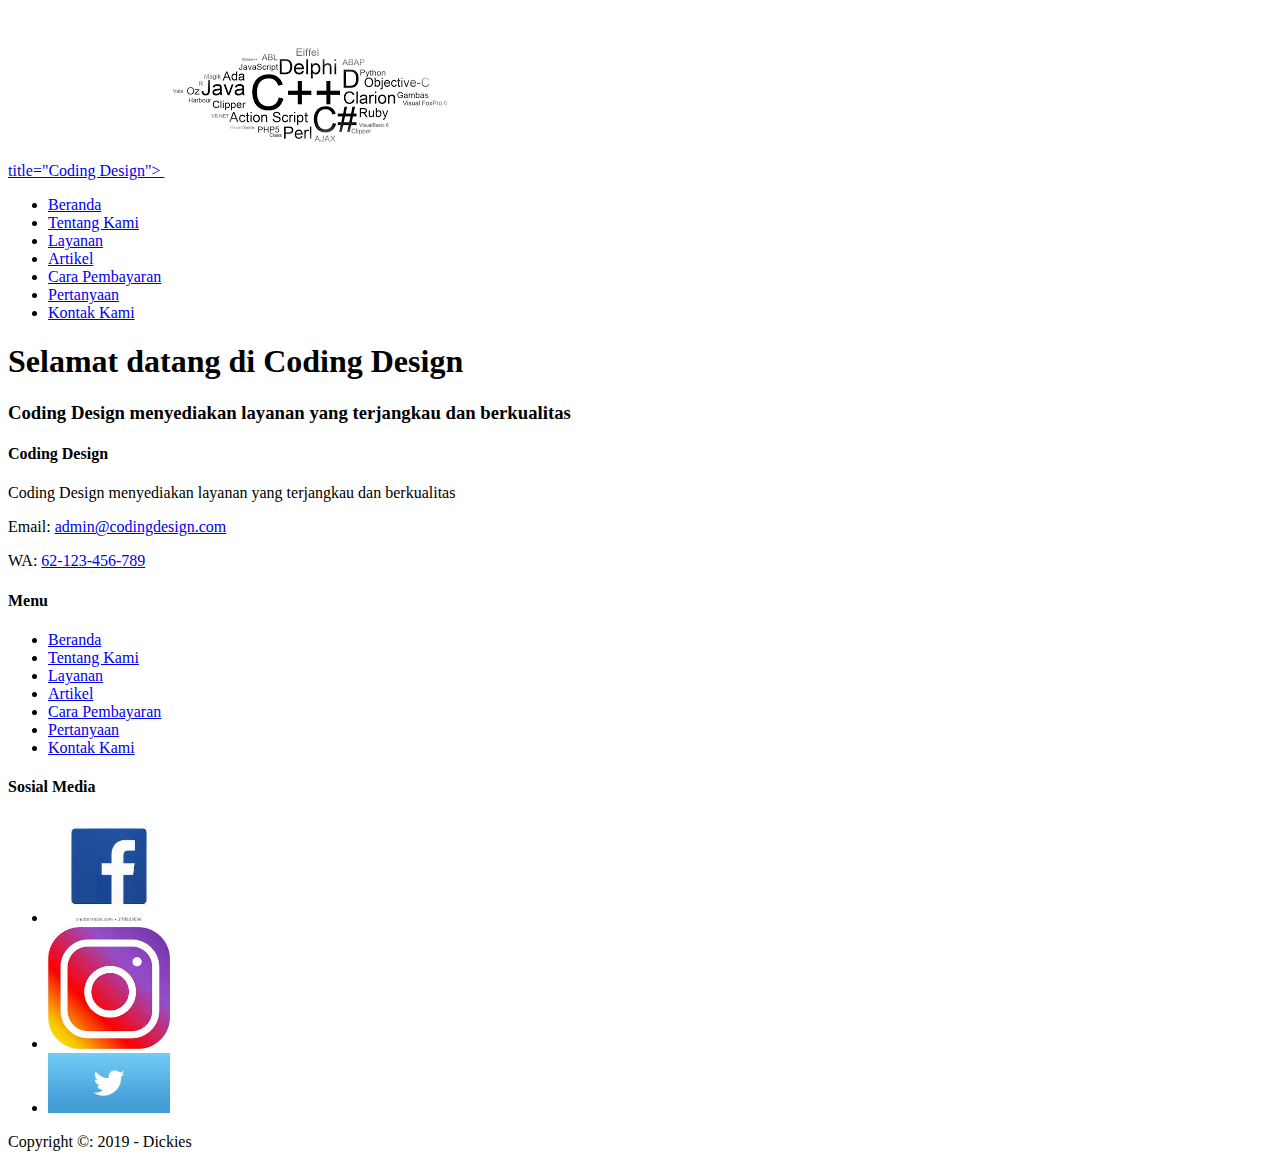
<file: index.html>
<!DOCTYPE html>
<html>
    <head>
        <title>
            dickies
        </title>
    </head>
    <body>
        <div class="container">
            <div class="header">
                <!-- Start images-->
                <a href="index.html">title="Coding Design">
                    <img src="images/download.png" alt="images"> <width="100">
                 </a>
                <!-- End images-->

                <!-- Star Menu Primer -->
                <div class="menu">
                <ul>
                    <li>
                        <a href="index.html" title="Beranda">Beranda</a>
                    </li>
                    <li>
                        <a href="tentang.html" title="Tentang Kami">Tentang Kami</a>
                    </li>
                    <li>
                        <a href="layanan.html" title="Layanan">Layanan</a>
                    </li>
                    <li>
                        <a href="artikel.html" title="Artikel">Artikel</a>
                    </li>
                    <li>
                        <a href="pembayaran.html" title=">Cara Pembayaran">Cara Pembayaran</a>
                    </li>
                    <li>
                        <a href="pertanyaan.html" title="Pertanyaan">Pertanyaan</a>
                    </li>
                    <li>
                        <a href="kontak.html" title="Kontak Kami">Kontak Kami</a>
                    </li>
                </ul>
            </div>
                <!-- End Menu Primer -->

                <!-- Start Jumbootroom -->
                <h1>Selamat datang di Coding Design</h1>
                <h3>Coding Design menyediakan layanan yang terjangkau dan berkualitas </Datag></h3>
                <!-- End Jumbootroom -->

                <!-- Sart Menu Sekunder -->
                <h4>Coding Design</h4>
                <p>Coding Design menyediakan layanan yang terjangkau dan berkualitas</p>
                <p>Email: <a href="mailto:admin@codingdesign.com" title="admin@codingdesign.com">admin@codingdesign.com</a></p>
                <p>WA: <a href="tel:+62-123-456-789" title="+62-123-456-789">62-123-456-789</a></p>
                
                <h4>Menu</h4>
                <ul>
                    <li>
                        <a href="index.html" title="Beranda">Beranda</a>
                    </li>
                    <li>
                       <a href="tentang.html" title="Tentang Kami">Tentang Kami</a>
                    </li>
                    <li>
                       <a href="layanan.html" title="Layanan">Layanan</a>
                    </li>
                    <li>
                       <a href="artikel.html" title="Artikel">Artikel</a>
                    </li>
                    <li>
                       <a href="pembayaran.html" title=">Cara Pembayaran">Cara Pembayaran</a>
                    </li>
                    <li>
                       <a href="pertanyaan.html" title="Pertanyaan">Pertanyaan</a>
                    </li>
                    <li>
                        <a href="kontak.html" title="Kontak Kami">Kontak Kami</a>
                    </li>
    
                    </ul>

                    <h4></h4>
                    <h4>Sosial Media</h4>
                    <ul>
                        <li>
                            <a href="https://facebook.com/"> 
                                <img src="images/download.jpg" alt="Logo facebook"width="10%"> 
                             </a>
                        </li>
                        <li>
                            <a href="https://instagram.com/">
                                    <img src="images/download (1).jpg" alt="Logo instagram" width="10%"> 
                            </a>
                        </li>
                        <li>
                            <a href="https://twitter.com/">
                                    <img src="images/download (2).jpg" alt="Logo twitter"width="10%"> 
                                </a>
                            </li>                    </ul>
                    <!-- End Menu Sekunder -->

                    <!-- Start copyright -->
                    <p>Copyright &copy: 2019 - Dickies </p>
                    <!-- End copyright -->
            <div class="conten">
                <div class="sportlight">

                </div>
                <div class="box">

                </div>
            </div>
            <div class="footer">
                <div class="col-1">
                    
                </div>
                <div class="col-2">
                    
                </div>
                <div class="col-3">
                    
                </div>
            </div>
        </div>
    </body>
</html>
</file>
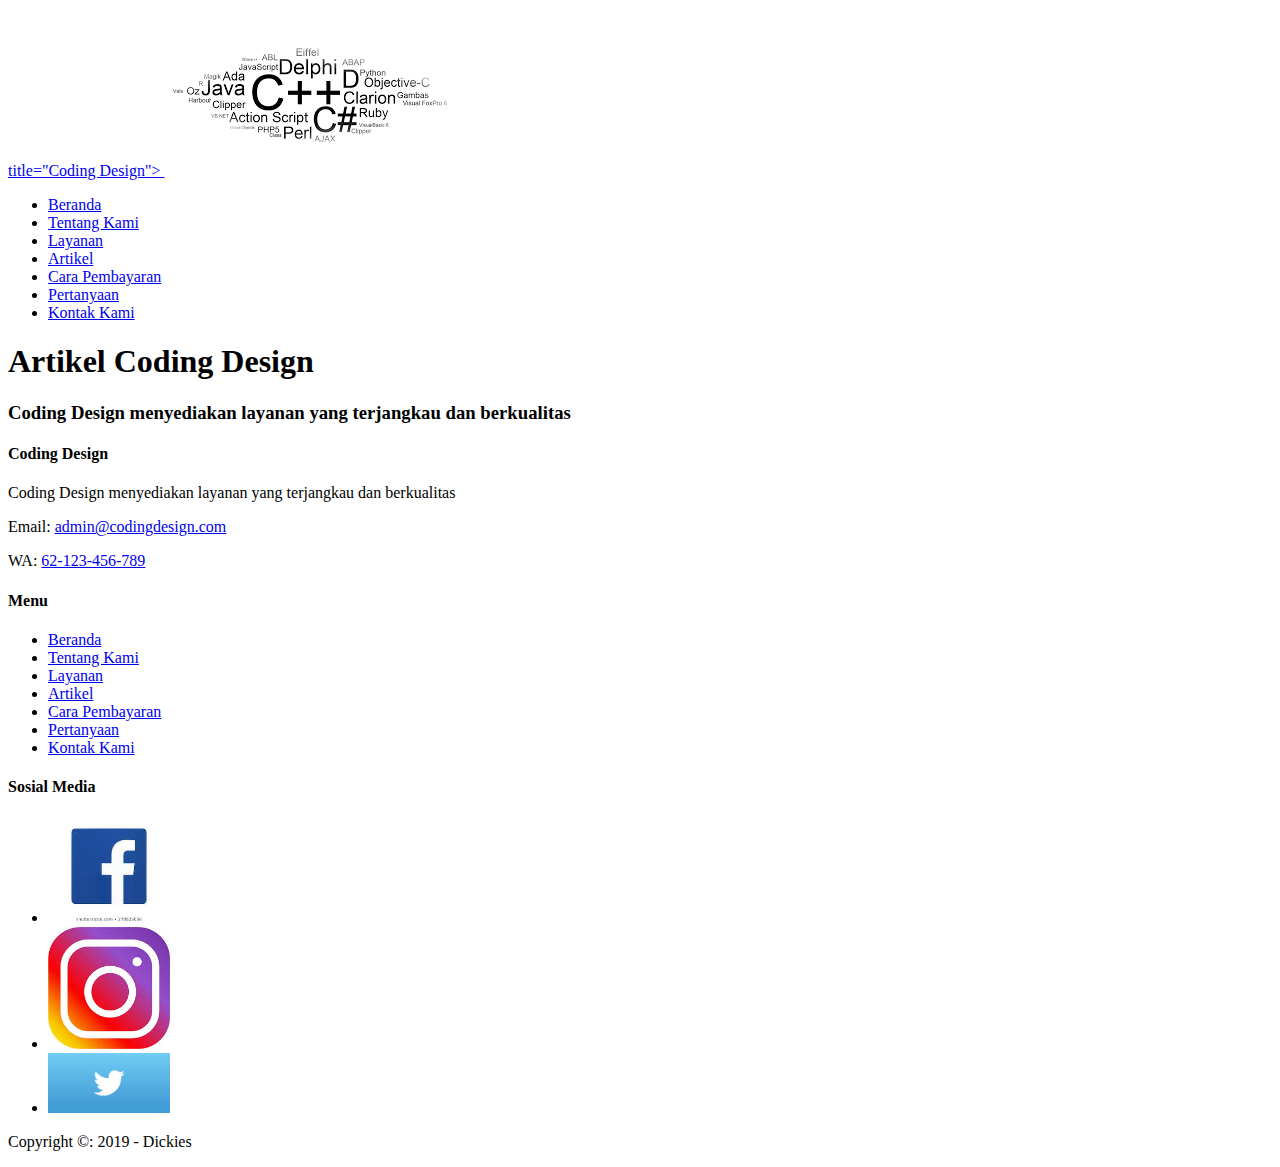
<file: Artikel.html>
<!DOCTYPE html>
<html>
    <head>
        <title>
            dickies
        </title>
    </head>
    <body>
        <div class="container">
            <div class="header">
                <!-- Start images-->
                <a href="index.html">title="Coding Design">
                    <img src="images/download.png" alt="images"> <width="100">
                 </a>
                <!-- End images-->

                <!-- Star Menu Primer -->
                <div class="menu">
                <ul>
                    <li>
                        <a href="index.html" title="Beranda">Beranda</a>
                    </li>
                    <li>
                        <a href="tentang.html" title="Tentang Kami">Tentang Kami</a>
                    </li>
                    <li>
                        <a href="layanan.html" title="Layanan">Layanan</a>
                    </li>
                    <li>
                        <a href="artikel.html" title="Artikel">Artikel</a>
                    </li>
                    <li>
                        <a href="pembayaran.html" title=">Cara Pembayaran">Cara Pembayaran</a>
                    </li>
                    <li>
                        <a href="pertanyaan.html" title="Pertanyaan">Pertanyaan</a>
                    </li>
                    <li>
                        <a href="kontak.html" title="Kontak Kami">Kontak Kami</a>
                    </li>
                </ul>
            </div>
                <!-- End Menu Primer -->

                <!-- Start Jumbootroom -->
                <h1>Artikel Coding Design</h1>
                <h3>Coding Design menyediakan layanan yang terjangkau dan berkualitas </Datag></h3>
                <!-- End Jumbootroom -->

                <!-- Sart Menu Sekunder -->
                <h4>Coding Design</h4>
                <p>Coding Design menyediakan layanan yang terjangkau dan berkualitas</p>
                <p>Email: <a href="mailto:admin@codingdesign.com" title="admin@codingdesign.com">admin@codingdesign.com</a></p>
                <p>WA: <a href="tel:+62-123-456-789" title="+62-123-456-789">62-123-456-789</a></p>
                
                <h4>Menu</h4>
                <ul>
                    <li>
                        <a href="index.html" title="Beranda">Beranda</a>
                    </li>
                    <li>
                       <a href="tentang.html" title="Tentang Kami">Tentang Kami</a>
                    </li>
                    <li>
                       <a href="layanan.html" title="Layanan">Layanan</a>
                    </li>
                    <li>
                       <a href="artikel.html" title="Artikel">Artikel</a>
                    </li>
                    <li>
                       <a href="pembayaran.html" title=">Cara Pembayaran">Cara Pembayaran</a>
                    </li>
                    <li>
                       <a href="pertanyaan.html" title="Pertanyaan">Pertanyaan</a>
                    </li>
                    <li>
                        <a href="kontak.html" title="Kontak Kami">Kontak Kami</a>
                    </li>
    
                    </ul>

                    <h4></h4>
                    <h4>Sosial Media</h4>
                    <ul>
                        <li>
                            <a href="https://facebook.com/"> 
                                <img src="images/download.jpg" alt="Logo facebook"width="10%"> 
                             </a>
                        </li>
                        <li>
                            <a href="https://instagram.com/">
                                    <img src="images/download (1).jpg" alt="Logo instagram" width="10%"> 
                            </a>
                        </li>
                        <li>
                            <a href="https://twitter.com/">
                                    <img src="images/download (2).jpg" alt="Logo twitter"width="10%"> 
                                </a>
                            </li>                    </ul>
                    <!-- End Menu Sekunder -->

                    <!-- Start copyright -->
                    <p>Copyright &copy: 2019 - Dickies </p>
                    <!-- End copyright -->
            <div class="conten">
                <div class="sportlight">

                </div>
                <div class="box">

                </div>
            </div>
            <div class="footer">
                <div class="col-1">
                    
                </div>
                <div class="col-2">
                    
                </div>
                <div class="col-3">
                    
                </div>
            </div>
        </div>
    </body>
</html>
</file>
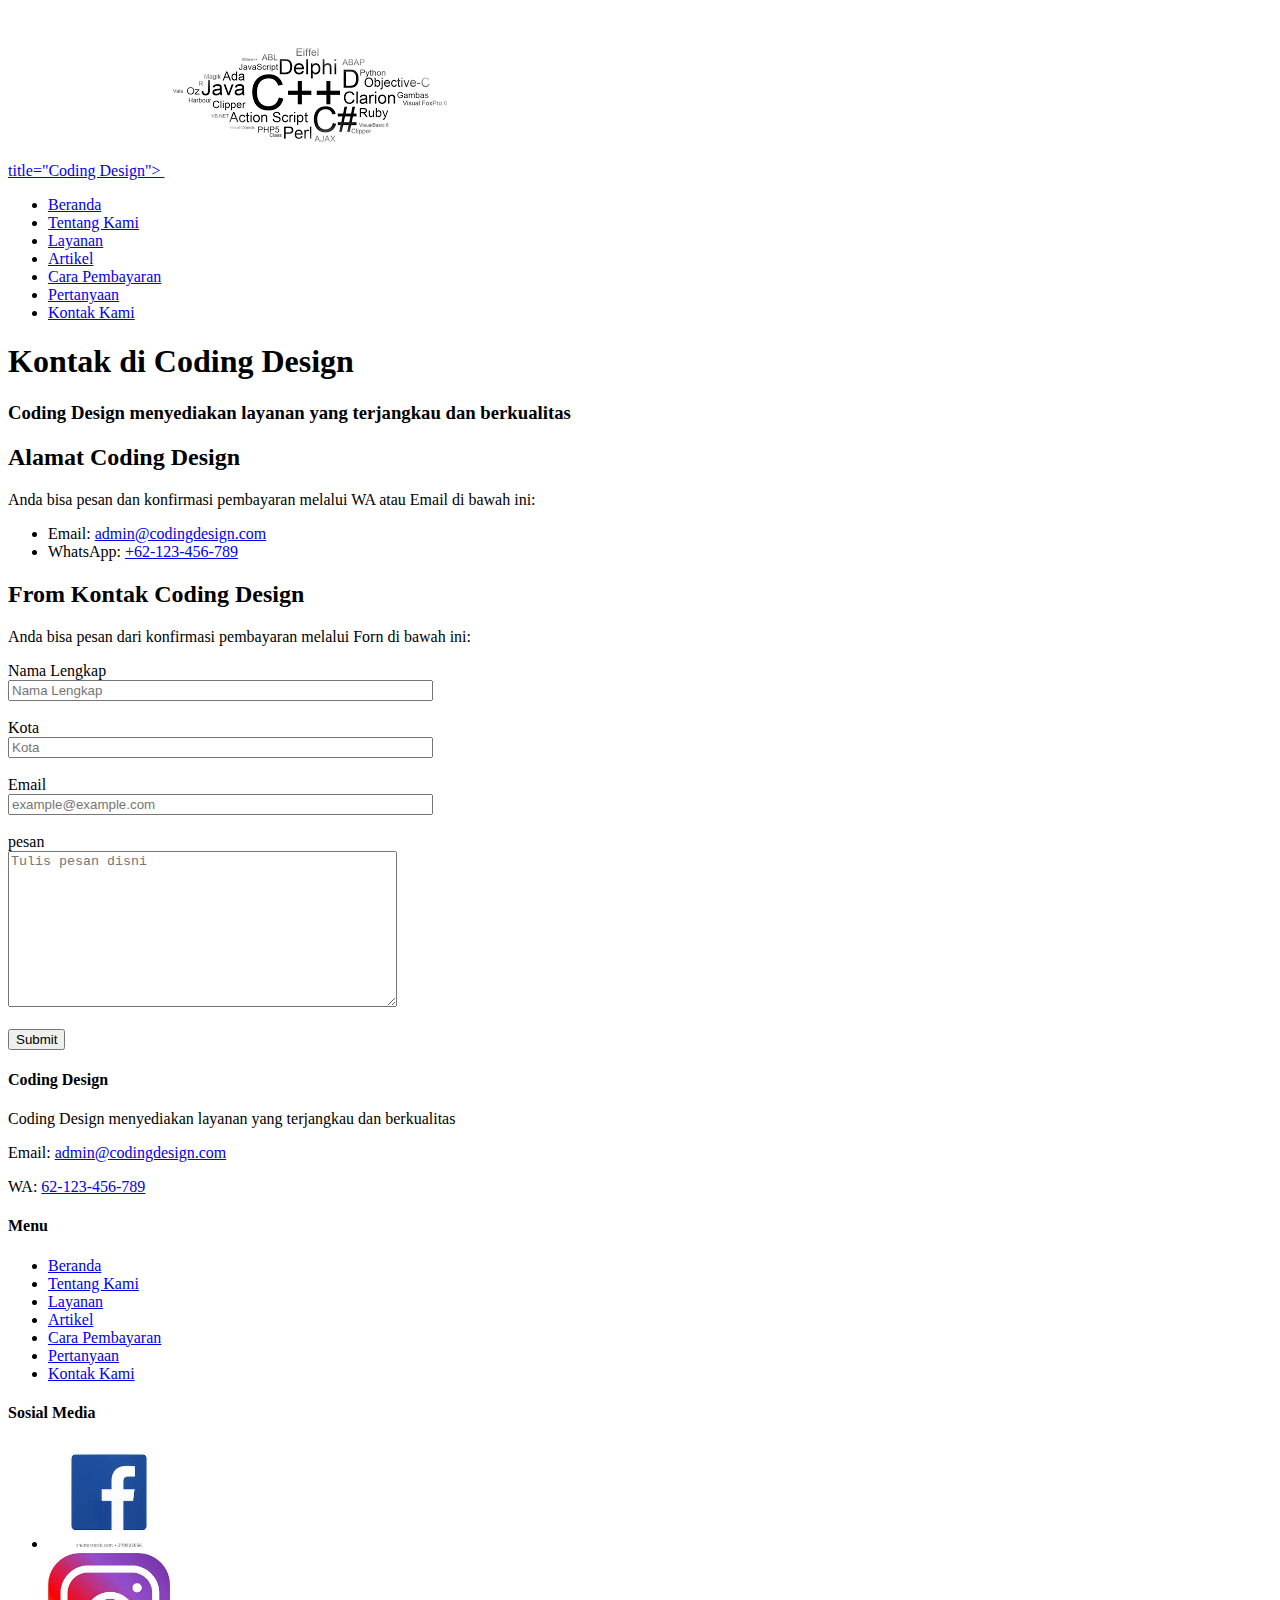
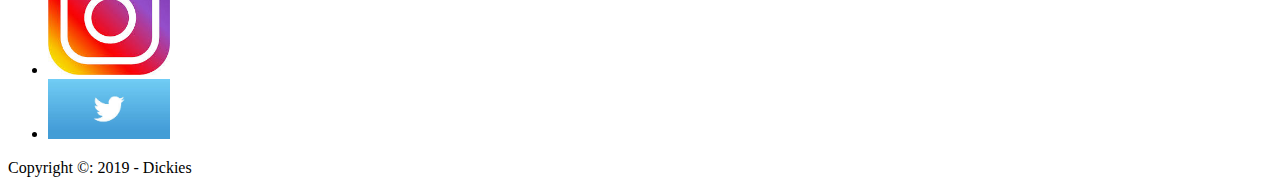
<file: kontak.html>
<!DOCTYPE html>
<html>
    <head>
        <title>
            dickies
        </title>
    </head>
    <body>
        <div class="container">
            <div class="header">
                <!-- Start images-->
                <a href="index.html">title="Coding Design">
                    <img src="images/download.png" alt="images"> <width="100">
                 </a>
                <!-- End images-->

                <!-- Star Menu Primer -->
                <div class="menu">
                <ul>
                    <li>
                        <a href="index.html" title="Beranda">Beranda</a>
                    </li>
                    <li>
                        <a href="tentang.html" title="Tentang Kami">Tentang Kami</a>
                    </li>
                    <li>
                        <a href="layanan.html" title="Layanan">Layanan</a>
                    </li>
                    <li>
                        <a href="artikel.html" title="Artikel">Artikel</a>
                    </li>
                    <li>
                        <a href="pembayaran.html" title=">Cara Pembayaran">Cara Pembayaran</a>
                    </li>
                    <li>
                        <a href="pertanyaan.html" title="Pertanyaan">Pertanyaan</a>
                    </li>
                    <li>
                        <a href="kontak.html" title="Kontak Kami">Kontak Kami</a>
                    </li>
                </ul>
            </div>
                <!-- End Menu Primer -->

                <!-- Start Jumbootroom -->
                <h1>Kontak di Coding Design</h1>
                <h3>Coding Design menyediakan layanan yang terjangkau dan berkualitas </Datag></h3>
                <!-- End Jumbootroom -->

                <!-- Start Alamat -->
                <h2>Alamat Coding Design</h2>
                <p>Anda bisa pesan dan konfirmasi pembayaran melalui WA atau Email di bawah ini:</p>
                <ul>
                    <li>Email: <a href="mailto:admin@codingdesign.com" title="mailto:admin@codingdesign.com">admin@codingdesign.com</a></li>
                    <li>WhatsApp: <a href="tell:+62-123-456-789" title="+62-123-456-789">+62-123-456-789</a></li>

                </ul>
                <!-- End Alamat -->

                <!-- Start Forn -->
                <h2>From Kontak Coding Design</h2>
                <p>Anda bisa pesan dari konfirmasi pembayaran melalui Forn di bawah ini:</p>

                <form action="">
                    <label for="Nama">Nama Lengkap</label>
                    <br>
                    <input type="text" placeholder="Nama Lengkap" size="50" name="nama" id="nama" >

                    <br><br>

                    <label for="Kota">Kota</label>
                    <br>
                    <input type="text" placeholder="Kota" size="50" name="Kota" id="Kota" >

                    <br><br>

                    <label for="Email">Email</label>
                    <br>
                    <input type="email" placeholder="example@example.com" size="50" name="Email" id="Email" >

                    <br><br>

                    <label for="pesan">pesan</label>
                    <br>
                    <textarea name="pesan" id="pesan" cols="46" rows="10" placeholder="Tulis pesan disni"></textarea>

                    <br><br>

                    <input type="submit" name="kirim" id="kirim" size="50">
                </form>
                <!-- End Alamat-->

                <!-- Sart Menu Sekunder -->
                <h4>Coding Design</h4>
                <p>Coding Design menyediakan layanan yang terjangkau dan berkualitas</p>
                <p>Email: <a href="mailto:admin@codingdesign.com" title="admin@codingdesign.com">admin@codingdesign.com</a></p>
                <p>WA: <a href="tel:+62-123-456-789" title="+62-123-456-789">62-123-456-789</a></p>
                
                <h4>Menu</h4>
                <ul>
                    <li>
                        <a href="index.html" title="Beranda">Beranda</a>
                    </li>
                    <li>
                       <a href="tentang.html" title="Tentang Kami">Tentang Kami</a>
                    </li>
                    <li>
                       <a href="layanan.html" title="Layanan">Layanan</a>
                    </li>
                    <li>
                       <a href="artikel.html" title="Artikel">Artikel</a>
                    </li>
                    <li>
                       <a href="pembayaran.html" title=">Cara Pembayaran">Cara Pembayaran</a>
                    </li>
                    <li>
                       <a href="pertanyaan.html" title="Pertanyaan">Pertanyaan</a>
                    </li>
                    <li>
                        <a href="kontak.html" title="Kontak Kami">Kontak Kami</a>
                    </li>
    
                    </ul>

                    <h4></h4>
                    <h4>Sosial Media</h4>
                    <ul>
                        <li>
                            <a href="https://facebook.com/"> 
                                <img src="images/download.jpg" alt="Logo facebook"width="10%"> 
                             </a>
                        </li>
                        <li>
                            <a href="https://instagram.com/">
                                    <img src="images/download (1).jpg" alt="Logo instagram" width="10%"> 
                            </a>
                        </li>
                        <li>
                            <a href="https://twitter.com/">
                                    <img src="images/download (2).jpg" alt="Logo twitter"width="10%"> 
                                </a>
                            </li>                    </ul>
                    <!-- End Menu Sekunder -->

                    <!-- Start copyright -->
                    <p>Copyright &copy: 2019 - Dickies </p>
                    <!-- End copyright -->
            <div class="conten">
                <div class="sportlight">

                </div>
                <div class="box">

                </div>
            </div>
            <div class="footer">
                <div class="col-1">
                    
                </div>
                <div class="col-2">
                    
                </div>
                <div class="col-3">
                    
                </div>
            </div>
        </div>
    </body>
</html>
</file>
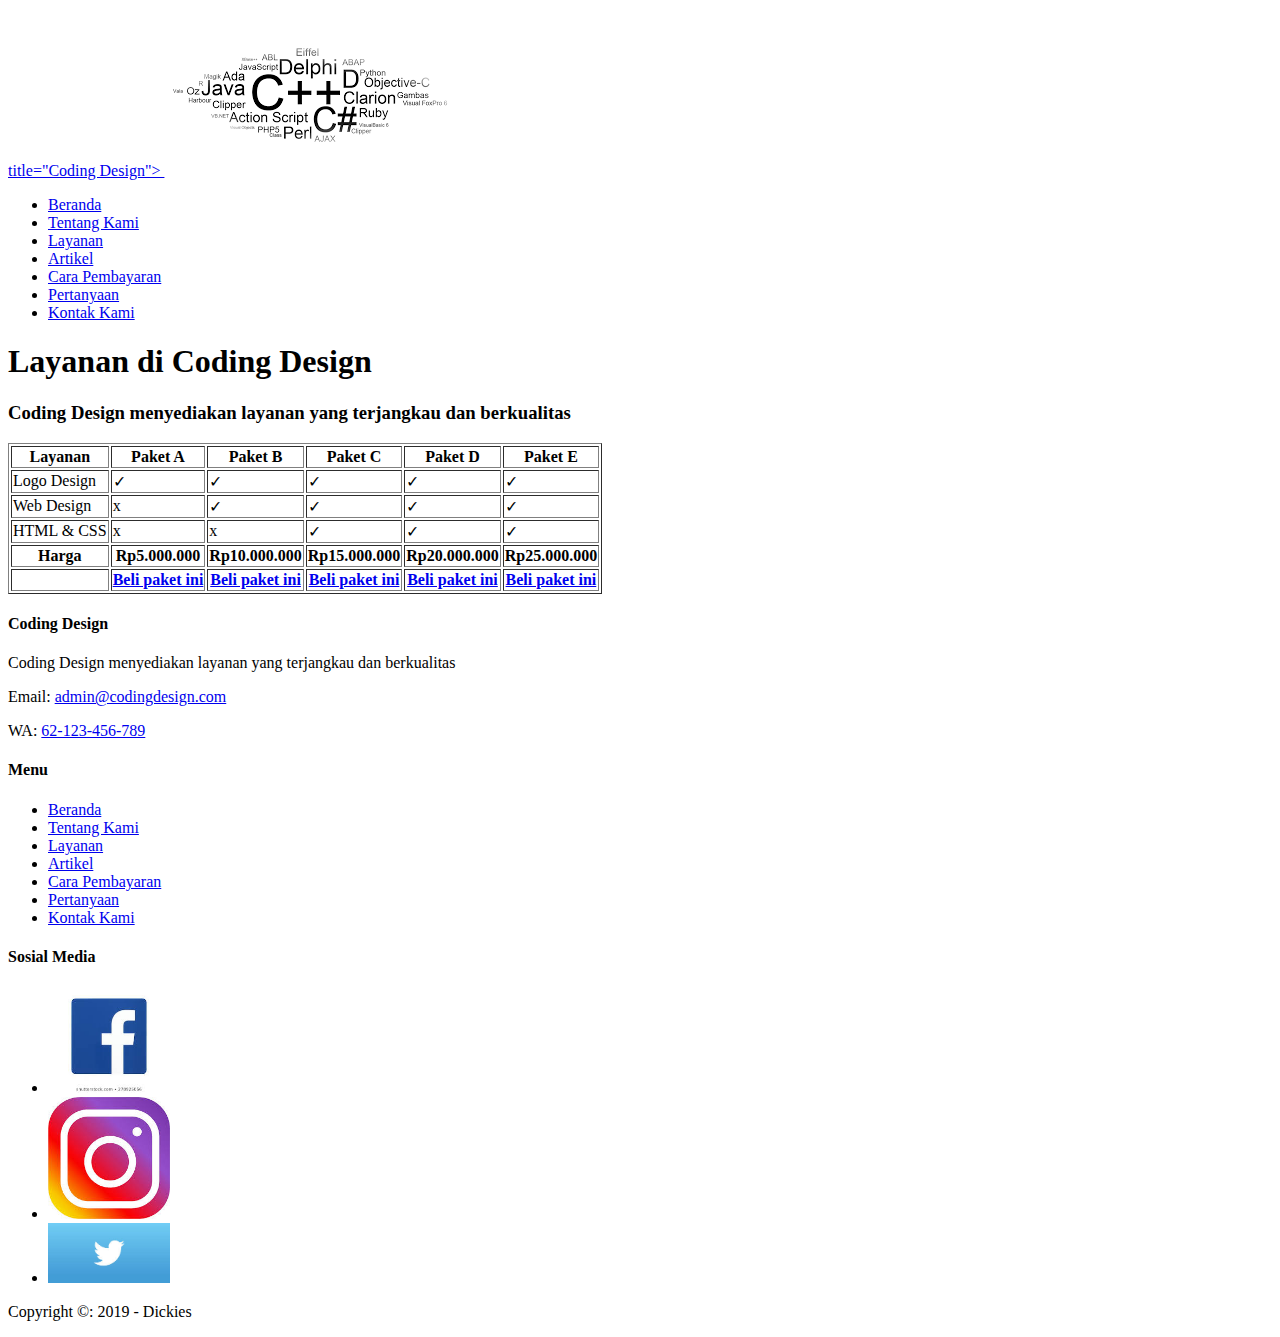
<file: layanan.html>
<!DOCTYPE html>
<html>
    <head>
        <title>
            dickies
        </title>
    </head>
    <body>
        <div class="container">
            <div class="header">
                <!-- Start images-->
                <a href="index.html">title="Coding Design">
                    <img src="images/download.png" alt="images"> <width="100">
                 </a>
                <!-- End images-->

                <!-- Star Menu Primer -->
                <div class="menu">
                <ul>
                    <li>
                        <a href="index.html" title="Beranda">Beranda</a>
                    </li>
                    <li>
                        <a href="tentang.html" title="Tentang Kami">Tentang Kami</a>
                    </li>
                    <li>
                        <a href="layanan.html" title="Layanan">Layanan</a>
                    </li>
                    <li>
                        <a href="artikel.html" title="Artikel">Artikel</a>
                    </li>
                    <li>
                        <a href="pembayaran.html" title=">Cara Pembayaran">Cara Pembayaran</a>
                    </li>
                    <li>
                        <a href="pertanyaan.html" title="Pertanyaan">Pertanyaan</a>
                    </li>
                    <li>
                        <a href="kontak.html" title="Kontak Kami">Kontak Kami</a>
                    </li>
                </ul>
            </div>
                <!-- End Menu Primer -->

                <!-- Start Jumbootroom -->
                <h1>Layanan di Coding Design</h1>
                <h3>Coding Design menyediakan layanan yang terjangkau dan berkualitas </Datag></h3>
                <!-- End Jumbootroom -->

                <!-- Start Layanan-->
                <table border="1">
                    <thead>
                    <tr>
                        <th>Layanan</th>
                        <th>Paket A</th>
                        <th>Paket B</th>
                        <th>Paket C</th>
                        <th>Paket D</th>
                        <th>Paket E</th>
                    </tr>
                    </thead>
                    <tbody>
                    <tr>
                        <td>Logo Design</td>
                        <td>✓</td>
                        <td>✓</td>
                        <td>✓</td>
                        <td>✓</td>
                        <td>✓</td>
                    </tr>
                    <tr>
                        <td>Web Design</td>
                        <td>x</td>
                        <td>✓</td>
                        <td>✓</td>
                        <td>✓</td>
                        <td>✓</td>
                    </tr>
                    <tr>
                        <td>HTML & CSS</td>
                        <td>x</td>
                        <td>x</td>
                        <td>✓</td>
                        <td>✓</td>
                        <td>✓</td>
                        </tr>
                    </tbody>
                    <tfoot>
                     <tr>
                        <th>Harga</th>
                        <th>Rp5.000.000</th>
                        <th>Rp10.000.000</th>
                        <th>Rp15.000.000</th>
                        <th>Rp20.000.000</th>
                        <th>Rp25.000.000</th>
                    </tr> 
                    <tr>
                        <th></th>
                        <th><a href="kontak.html" title="Beli paket ini">Beli paket ini</a></th>
                        <th><a href="kontak.html" title="Beli paket ini">Beli paket ini</a></th>
                        <th><a href="kontak.html" title="Beli paket ini">Beli paket ini</a></th>
                        <th><a href="kontak.html" title="Beli paket ini">Beli paket ini</a></th>
                        <th><a href="kontak.html" title="Beli paket ini">Beli paket ini</a></th>
                    </tr> 
                    </tfoot>
                </table>
                <!-- End Layanan -->

                <!-- Sart Menu Sekunder -->
                <h4>Coding Design</h4>
                <p>Coding Design menyediakan layanan yang terjangkau dan berkualitas</p>
                <p>Email: <a href="mailto:admin@codingdesign.com" title="admin@codingdesign.com">admin@codingdesign.com</a></p>
                <p>WA: <a href="tel:+62-123-456-789" title="+62-123-456-789">62-123-456-789</a></p>
                
                <h4>Menu</h4>
                <ul>
                    <li>
                        <a href="index.html" title="Beranda">Beranda</a>
                    </li>
                    <li>
                       <a href="tentang.html" title="Tentang Kami">Tentang Kami</a>
                    </li>
                    <li>
                       <a href="layanan.html" title="Layanan">Layanan</a>
                    </li>
                    <li>
                       <a href="artikel.html" title="Artikel">Artikel</a>
                    </li>
                    <li>
                       <a href="pembayaran.html" title=">Cara Pembayaran">Cara Pembayaran</a>
                    </li>
                    <li>
                       <a href="pertanyaan.html" title="Pertanyaan">Pertanyaan</a>
                    </li>
                    <li>
                        <a href="kontak.html" title="Kontak Kami">Kontak Kami</a>
                    </li>
    
                    </ul>

                    <h4></h4>
                    <h4>Sosial Media</h4>
                    <ul>
                        <li>
                            <a href="https://facebook.com/"> 
                                <img src="images/download.jpg" alt="Logo facebook"width="10%"> 
                             </a>
                        </li>
                        <li>
                            <a href="https://instagram.com/">
                                    <img src="images/download (1).jpg" alt="Logo instagram" width="10%"> 
                            </a>
                        </li>
                        <li>
                            <a href="https://twitter.com/">
                                    <img src="images/download (2).jpg" alt="Logo twitter"width="10%"> 
                                </a>
                            </li>                    </ul>
                    <!-- End Menu Sekunder -->

                    <!-- Start copyright -->
                    <p>Copyright &copy: 2019 - Dickies </p>
                    <!-- End copyright -->
            <div class="conten">
                <div class="sportlight">

                </div>
                <div class="box">

                </div>
            </div>
            <div class="footer">
                <div class="col-1">
                    
                </div>
                <div class="col-2">
                    
                </div>
                <div class="col-3">
                    
                </div>
            </div>
        </div>
    </body>
</html>
</file>
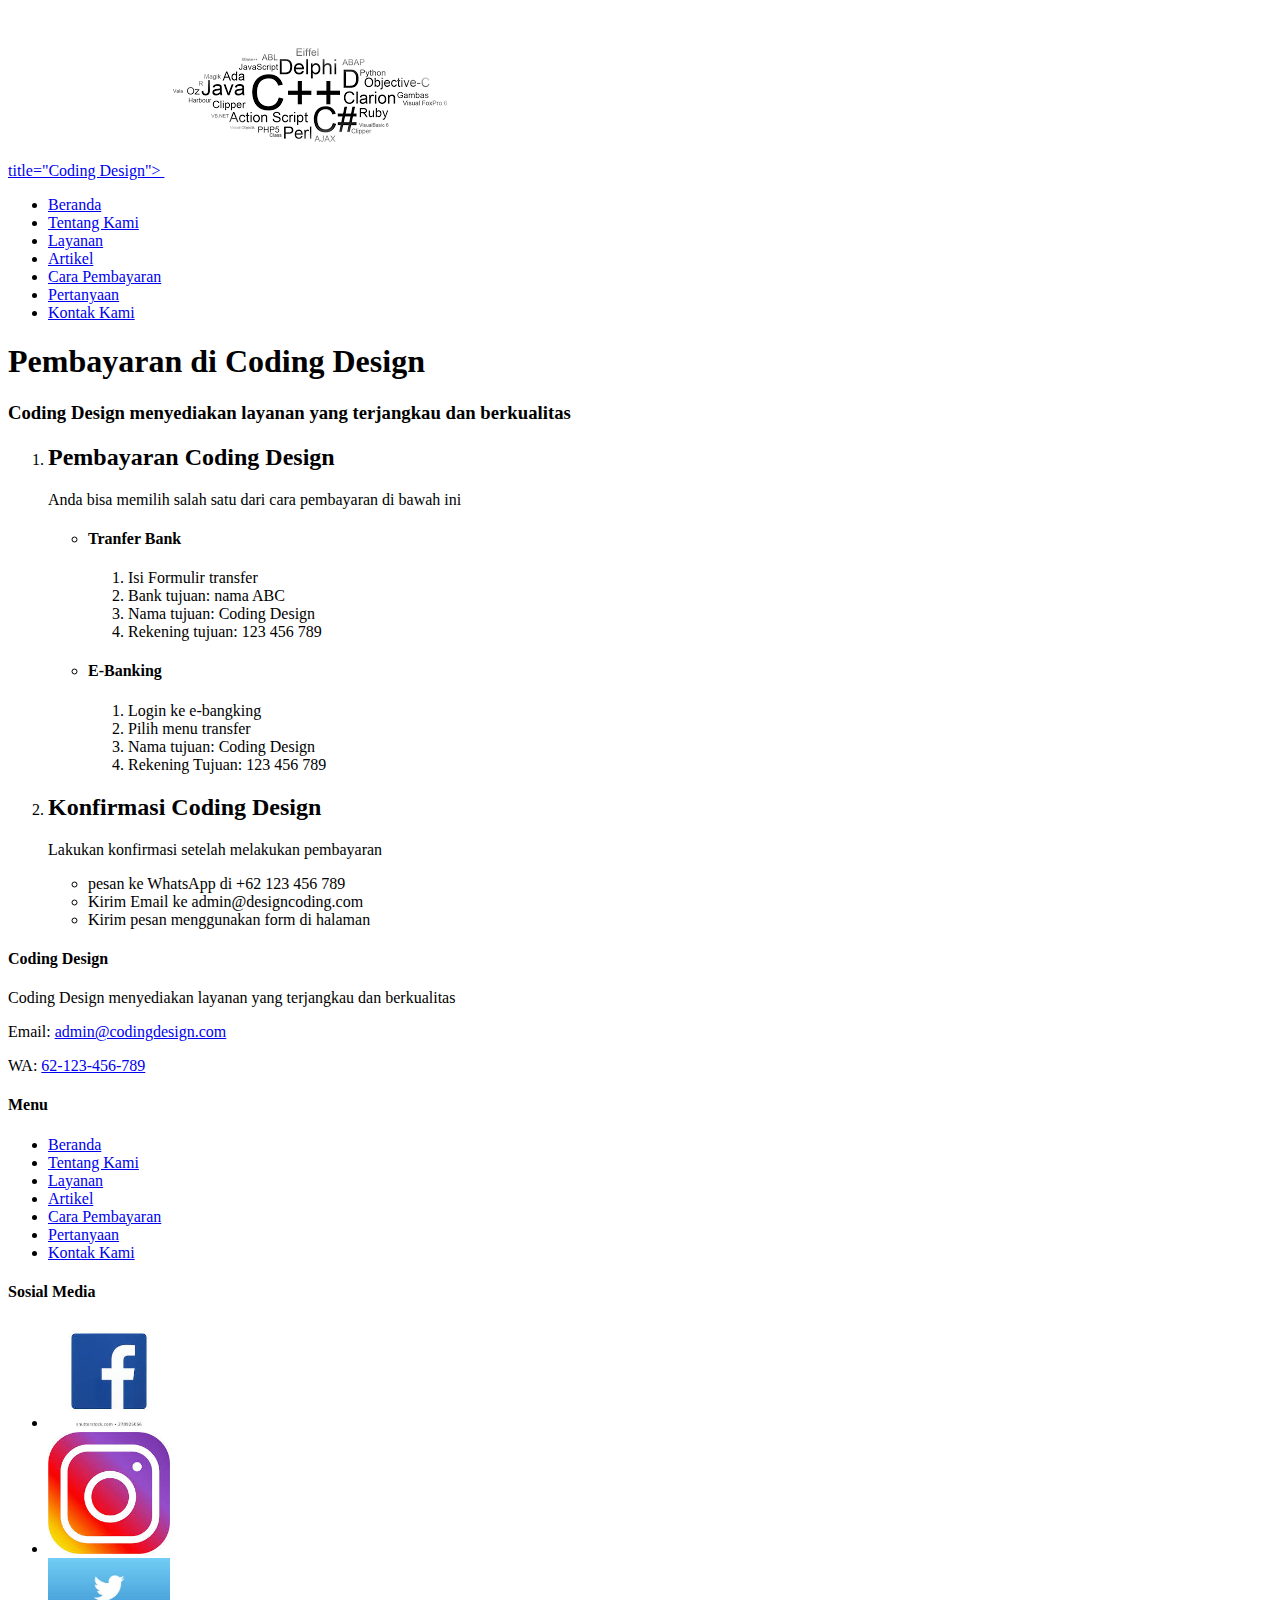
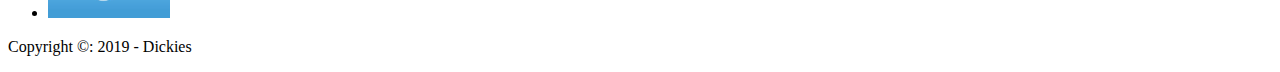
<file: Pembayaran.html>
<!DOCTYPE html>
<html>
    <head>
        <title>
            dickies
        </title>
    </head>
    <body>
        <div class="container">
            <div class="header">
                <!-- Start images-->
                <a href="index.html">title="Coding Design">
                    <img src="images/download.png" alt="images"> <width="100">
                 </a>
                <!-- End images-->

                <!-- Star Menu Primer -->
                <div class="menu">
                <ul>
                    <li>
                        <a href="index.html" title="Beranda">Beranda</a>
                    </li>
                    <li>
                        <a href="tentang.html" title="Tentang Kami">Tentang Kami</a>
                    </li>
                    <li>
                        <a href="layanan.html" title="Layanan">Layanan</a>
                    </li>
                    <li>
                        <a href="artikel.html" title="Artikel">Artikel</a>
                    </li>
                    <li>
                        <a href="pembayaran.html" title=">Cara Pembayaran">Cara Pembayaran</a>
                    </li>
                    <li>
                        <a href="pertanyaan.html" title="Pertanyaan">Pertanyaan</a>
                    </li>
                    <li>
                        <a href="kontak.html" title="Kontak Kami">Kontak Kami</a>
                    </li>
                </ul>
            </div>
                <!-- End Menu Primer -->

                <!-- Start Jumbootroom -->
                <h1>Pembayaran di Coding Design</h1>
                <h3>Coding Design menyediakan layanan yang terjangkau dan berkualitas </Datag></h3>
                <!-- End Jumbootroom -->

                <!-- Start Pembayaran -->
                <ol>
                    <li>
                        <h2>Pembayaran Coding Design</h2>
                        <p>Anda bisa memilih salah satu dari cara pembayaran di bawah ini</p>
                        <ul>
                            <li>
                                <h4>Tranfer Bank</h4>
                                <ol>
                                    <li>Isi Formulir transfer</li>
                                    <li>Bank tujuan: nama ABC</li>
                                    <li>Nama tujuan: Coding Design</li>
                                    <li>Rekening tujuan: 123 456 789</li>
                                </ol>
                            </li>
                            <li>
                                <h4>E-Banking</h4>
                                <ol>
                                    <li>Login ke e-bangking</li>
                                    <li>Pilih menu transfer</li>
                                    <li>Nama tujuan: Coding Design</li>
                                    <li>Rekening Tujuan: 123 456 789</li>
                                </ol>
                            </li>

                        </ul>
                    </li>
                    <li>
                        <h2>Konfirmasi Coding Design</h2>
                        <p>Lakukan konfirmasi setelah melakukan pembayaran</p>
                        <ul>
                            <li>pesan ke WhatsApp di +62 123 456 789</li>
                            <li>Kirim Email ke admin@designcoding.com</li>
                            <li>Kirim pesan menggunakan form di halaman <a href="kontak.html" title="Kontak Kami"></a></li>
                        </ul>
                    </li>
                </ol>
                <!-- End Pembayaran -->


                <!-- Sart Menu Sekunder -->
                <h4>Coding Design</h4>
                <p>Coding Design menyediakan layanan yang terjangkau dan berkualitas</p>
                <p>Email: <a href="mailto:admin@codingdesign.com" title="admin@codingdesign.com">admin@codingdesign.com</a></p>
                <p>WA: <a href="tel:+62-123-456-789" title="+62-123-456-789">62-123-456-789</a></p>
                
                <h4>Menu</h4>
                <ul>
                    <li>
                        <a href="index.html" title="Beranda">Beranda</a>
                    </li>
                    <li>
                       <a href="tentang.html" title="Tentang Kami">Tentang Kami</a>
                    </li>
                    <li>
                       <a href="layanan.html" title="Layanan">Layanan</a>
                    </li>
                    <li>
                       <a href="artikel.html" title="Artikel">Artikel</a>
                    </li>
                    <li>
                       <a href="pembayaran.html" title=">Cara Pembayaran">Cara Pembayaran</a>
                    </li>
                    <li>
                       <a href="pertanyaan.html" title="Pertanyaan">Pertanyaan</a>
                    </li>
                    <li>
                        <a href="kontak.html" title="Kontak Kami">Kontak Kami</a>
                    </li>
    
                    </ul>

                    <h4></h4>
                    <h4>Sosial Media</h4>
                    <ul>
                        <li>
                            <a href="https://facebook.com/"> 
                                <img src="images/download.jpg" alt="Logo facebook"width="10%"> 
                             </a>
                        </li>
                        <li>
                            <a href="https://instagram.com/">
                                    <img src="images/download (1).jpg" alt="Logo instagram" width="10%"> 
                            </a>
                        </li>
                        <li>
                            <a href="https://twitter.com/">
                                    <img src="images/download (2).jpg" alt="Logo twitter"width="10%"> 
                                </a>
                            </li>                    </ul>
                    <!-- End Menu Sekunder -->

                    <!-- Start copyright -->
                    <p>Copyright &copy: 2019 - Dickies </p>
                    <!-- End copyright -->
            <div class="conten">
                <div class="sportlight">

                </div>
                <div class="box">

                </div>
            </div>
            <div class="footer">
                <div class="col-1">
                    
                </div>
                <div class="col-2">
                    
                </div>
                <div class="col-3">
                    
                </div>
            </div>
        </div>
    </body>
</html>
</file>
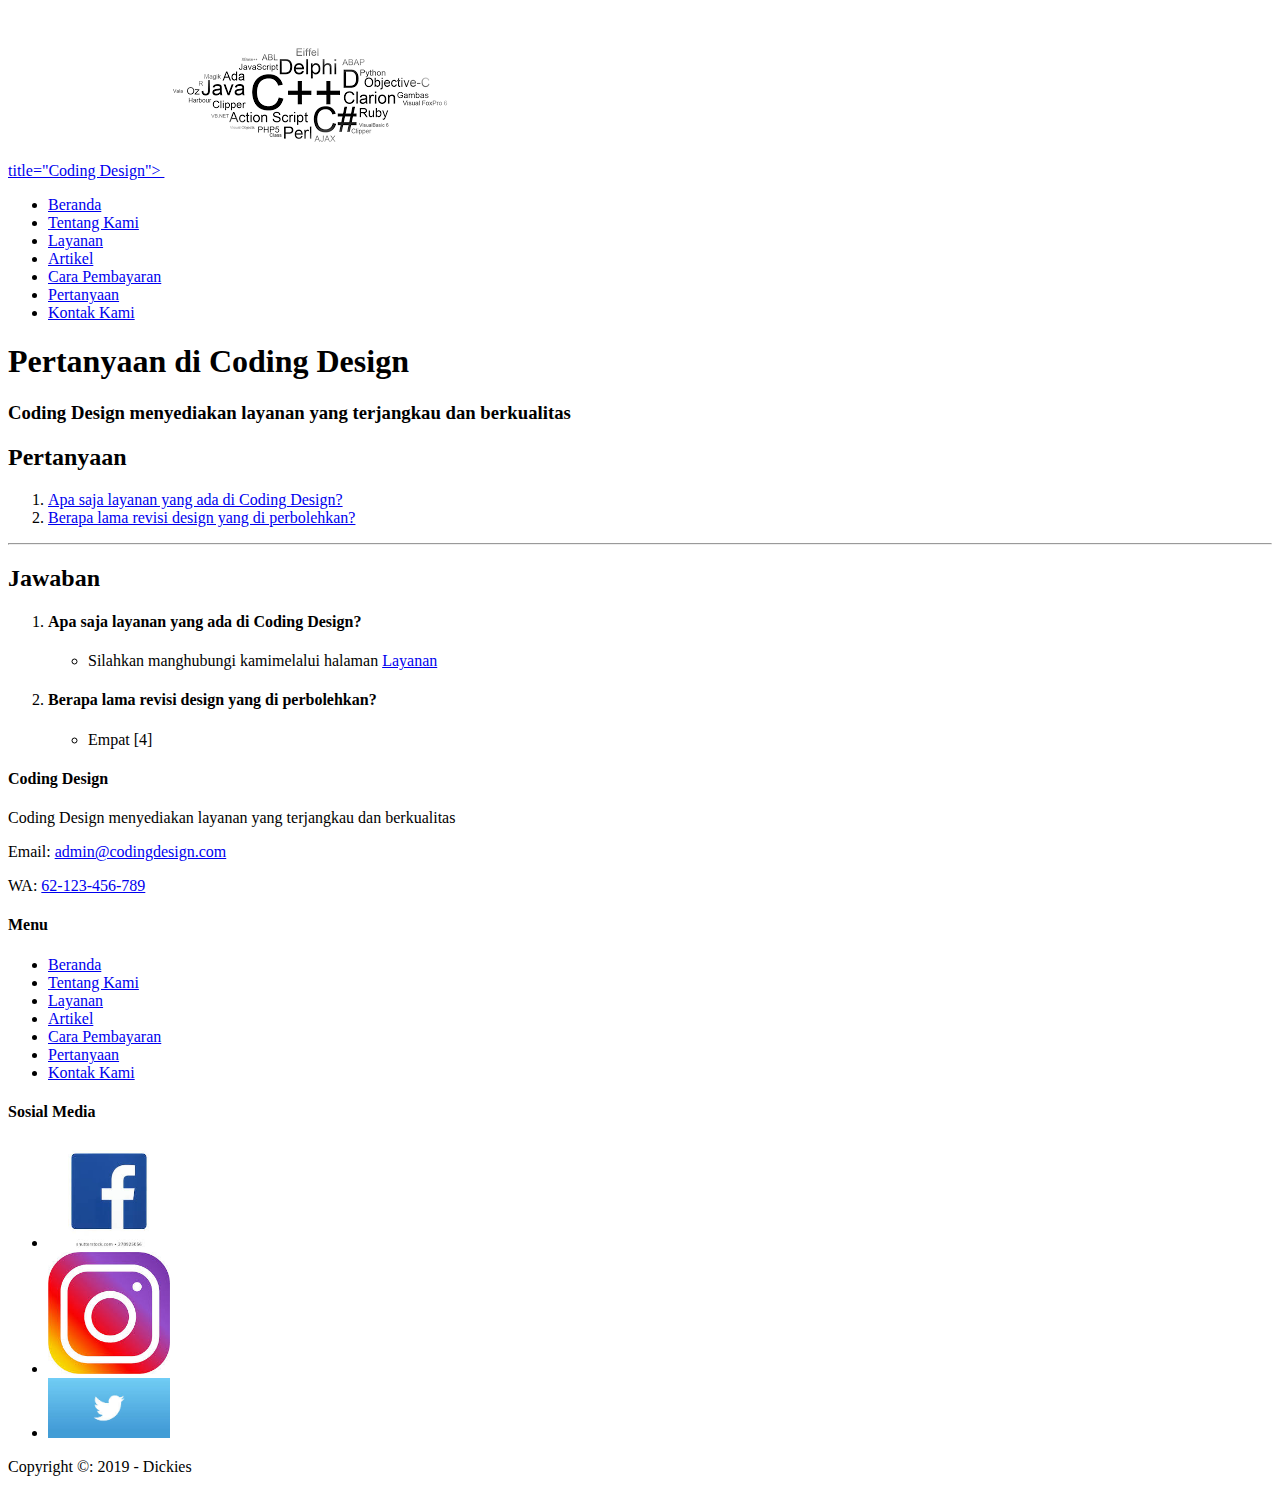
<file: Pertanyaan.html>
<!DOCTYPE html>
<html>
    <head>
        <title>
            dickies
        </title>
    </head>
    <body>
        <div class="container">
            <div class="header">
                <!-- Start images-->
                <a href="index.html">title="Coding Design">
                    <img src="images/download.png" alt="images"> <width="100">
                 </a>
                <!-- End images-->

                <!-- Star Menu Primer -->
                <div class="menu">
                <ul>
                    <li>
                        <a href="index.html" title="Beranda">Beranda</a>
                    </li>
                    <li>
                        <a href="tentang.html" title="Tentang Kami">Tentang Kami</a>
                    </li>
                    <li>
                        <a href="layanan.html" title="Layanan">Layanan</a>
                    </li>
                    <li>
                        <a href="artikel.html" title="Artikel">Artikel</a>
                    </li>
                    <li>
                        <a href="pembayaran.html" title=">Cara Pembayaran">Cara Pembayaran</a>
                    </li>
                    <li>
                        <a href="pertanyaan.html" title="Pertanyaan">Pertanyaan</a>
                    </li>
                    <li>
                        <a href="kontak.html" title="Kontak Kami">Kontak Kami</a>
                    </li>
                </ul>
            </div>
                <!-- End Menu Primer -->

                <!-- Start Jumbootroom -->
                <h1>Pertanyaan di Coding Design</h1>
                <h3>Coding Design menyediakan layanan yang terjangkau dan berkualitas </Datag></h3>
                <!-- End Jumbootroom -->

                <!-- Start Pertanyaan -->
                <h2>Pertanyaan</h2>
                <ol>
                    <li>
                        <a href="#01" title="Apa saja layanan yang ada di Coding Design?">Apa saja layanan yang ada di Coding Design?</a>
                    </li>
                    <li>
                        <a href="#02" title="Berapa lama revisi design yang di perbolehkan?">Berapa lama revisi design yang di perbolehkan?</a>
                    </li>
                </ol>
                <hr>
                <h2>Jawaban</h2>
                <ol>
                    <li>
                        <h4 id="01">Apa saja layanan yang ada di Coding Design?</h4>
                        <ul>
                            <li>Silahkan manghubungi kamimelalui halaman <a href="layanan.htmln" title="Layanan">Layanan</a></li>
                        </ul>
                    </li>
                    <li>
                        <h4 id="02">Berapa lama revisi design yang di perbolehkan?</h4>
                        <ul>
                            <li>Empat [4]</li>
                        </ul>
                    </li>
                </ol>

                <!-- End Pertanyaan -->

                <!-- Sart Menu Sekunder -->
                <h4>Coding Design</h4>
                <p>Coding Design menyediakan layanan yang terjangkau dan berkualitas</p>
                <p>Email: <a href="mailto:admin@codingdesign.com" title="admin@codingdesign.com">admin@codingdesign.com</a></p>
                <p>WA: <a href="tel:+62-123-456-789" title="+62-123-456-789">62-123-456-789</a></p>
                
                <h4>Menu</h4>
                <ul>
                    <li>
                        <a href="index.html" title="Beranda">Beranda</a>
                    </li>
                    <li>
                       <a href="tentang.html" title="Tentang Kami">Tentang Kami</a>
                    </li>
                    <li>
                       <a href="layanan.html" title="Layanan">Layanan</a>
                    </li>
                    <li>
                       <a href="artikel.html" title="Artikel">Artikel</a>
                    </li>
                    <li>
                       <a href="pembayaran.html" title=">Cara Pembayaran">Cara Pembayaran</a>
                    </li>
                    <li>
                       <a href="pertanyaan.html" title="Pertanyaan">Pertanyaan</a>
                    </li>
                    <li>
                        <a href="kontak.html" title="Kontak Kami">Kontak Kami</a>
                    </li>
    
                    </ul>

                    <h4></h4>
                    <h4>Sosial Media</h4>
                    <ul>
                        <li>
                            <a href="https://facebook.com/"> 
                                <img src="images/download.jpg" alt="Logo facebook"width="10%"> 
                             </a>
                        </li>
                        <li>
                            <a href="https://instagram.com/">
                                    <img src="images/download (1).jpg" alt="Logo instagram" width="10%"> 
                            </a>
                        </li>
                        <li>
                            <a href="https://twitter.com/">
                                    <img src="images/download (2).jpg" alt="Logo twitter"width="10%"> 
                                </a>
                            </li>                    </ul>
                    <!-- End Menu Sekunder -->

                    <!-- Start copyright -->
                    <p>Copyright &copy: 2019 - Dickies </p>
                    <!-- End copyright -->
            <div class="conten">
                <div class="sportlight">

                </div>
                <div class="box">

                </div>
            </div>
            <div class="footer">
                <div class="col-1">
                    
                </div>
                <div class="col-2">
                    
                </div>
                <div class="col-3">
                    
                </div>
            </div>
        </div>
    </body>
</html>
</file>
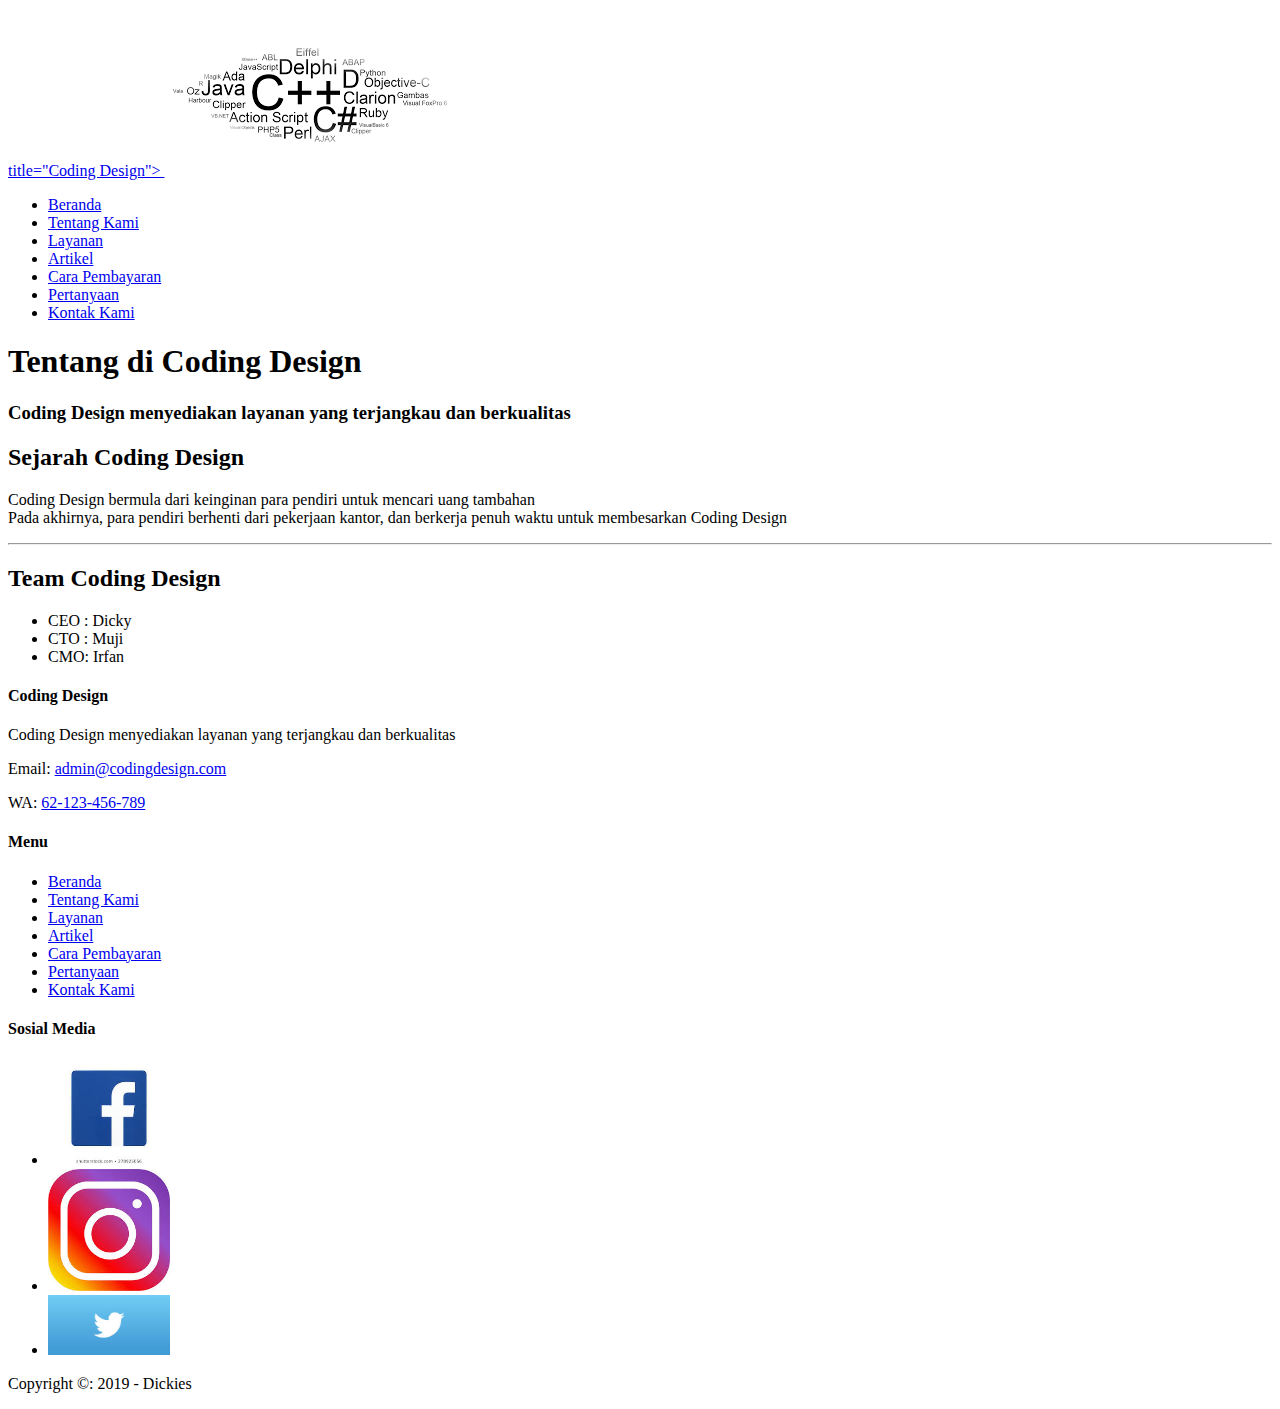
<file: Tentang.html>
<!DOCTYPE html>
<html>
    <head>
        <title>
            dickies
        </title>
    </head>
    <body>
        <div class="container">
            <div class="header">
                <!-- Start images-->
                <a href="index.html">title="Coding Design">
                    <img src="images/download.png" alt="images"> <width="100">
                 </a>
                <!-- End images-->

                <!-- Star Menu Primer -->
                <div class="menu">
                <ul>
                    <li>
                        <a href="index.html" title="Beranda">Beranda</a>
                    </li>
                    <li>
                        <a href="tentang.html" title="Tentang Kami">Tentang Kami</a>
                    </li>
                    <li>
                        <a href="layanan.html" title="Layanan">Layanan</a>
                    </li>
                    <li>
                        <a href="artikel.html" title="Artikel">Artikel</a>
                    </li>
                    <li>
                        <a href="pembayaran.html" title=">Cara Pembayaran">Cara Pembayaran</a>
                    </li>
                    <li>
                        <a href="pertanyaan.html" title="Pertanyaan">Pertanyaan</a>
                    </li>
                    <li>
                        <a href="kontak.html" title="Kontak Kami">Kontak Kami</a>
                    </li>
                </ul>
            </div>
                <!-- End Menu Primer -->

                <!-- Start Jumbootroom -->
                <h1>Tentang di Coding Design</h1>
                <h3>Coding Design menyediakan layanan yang terjangkau dan berkualitas </Datag></h3>
                <!-- End Jumbootroom -->

                <!-- Start Tentang -->
                <h2>Sejarah Coding Design</h2>
                <p>Coding Design bermula dari keinginan para pendiri untuk mencari uang tambahan
                    <br>
                    Pada akhirnya, para pendiri berhenti dari pekerjaan kantor, dan berkerja penuh waktu untuk membesarkan Coding Design
                </p>

                <hr>

                <h2>Team Coding Design</h2>
                <ul>
                    <li>CEO  : Dicky </li>
                    <li>CTO  : Muji  </li>
                    <li>CMO: Irfan </li>
                </ul>
                <!-- End Sekunder -->
                <h4>Coding Design</h4>
                <p>Coding Design menyediakan layanan yang terjangkau dan berkualitas</p>
                <p>Email: <a href="mailto:admin@codingdesign.com" title="admin@codingdesign.com">admin@codingdesign.com</a></p>
                <p>WA: <a href="tel:+62-123-456-789" title="+62-123-456-789">62-123-456-789</a></p>
                
                <h4>Menu</h4>
                <ul>
                    <li>
                        <a href="index.html" title="Beranda">Beranda</a>
                    </li>
                    <li>
                       <a href="tentang.html" title="Tentang Kami">Tentang Kami</a>
                    </li>
                    <li>
                       <a href="layanan.html" title="Layanan">Layanan</a>
                    </li>
                    <li>
                       <a href="artikel.html" title="Artikel">Artikel</a>
                    </li>
                    <li>
                       <a href="pembayaran.html" title=">Cara Pembayaran">Cara Pembayaran</a>
                    </li>
                    <li>
                       <a href="pertanyaan.html" title="Pertanyaan">Pertanyaan</a>
                    </li>
                    <li>
                        <a href="kontak.html" title="Kontak Kami">Kontak Kami</a>
                    </li>
    
                    </ul>

                    <h4></h4>
                    <h4>Sosial Media</h4>
                    <ul>
                        <li>
                            <a href="https://facebook.com/"> 
                                <img src="images/download.jpg" alt="Logo facebook"width="10%"> 
                             </a>
                        </li>
                        <li>
                            <a href="https://instagram.com/">
                                    <img src="images/download (1).jpg" alt="Logo instagram" width="10%"> 
                            </a>
                        </li>
                        <li>
                            <a href="https://twitter.com/">
                                    <img src="images/download (2).jpg" alt="Logo twitter"width="10%"> 
                                </a>
                            </li>                    </ul>
                    <!-- End Menu Sekunder -->

                    <!-- Start copyright -->
                    <p>Copyright &copy: 2019 - Dickies </p>
                    <!-- End copyright -->
            <div class="conten">
                <div class="sportlight">

                </div>
                <div class="box">

                </div>
            </div>
            <div class="footer">
                <div class="col-1">
                    
                </div>
                <div class="col-2">
                    
                </div>
                <div class="col-3">
                    
                </div>
            </div>
        </div>
    </body>
</html>
</file>
